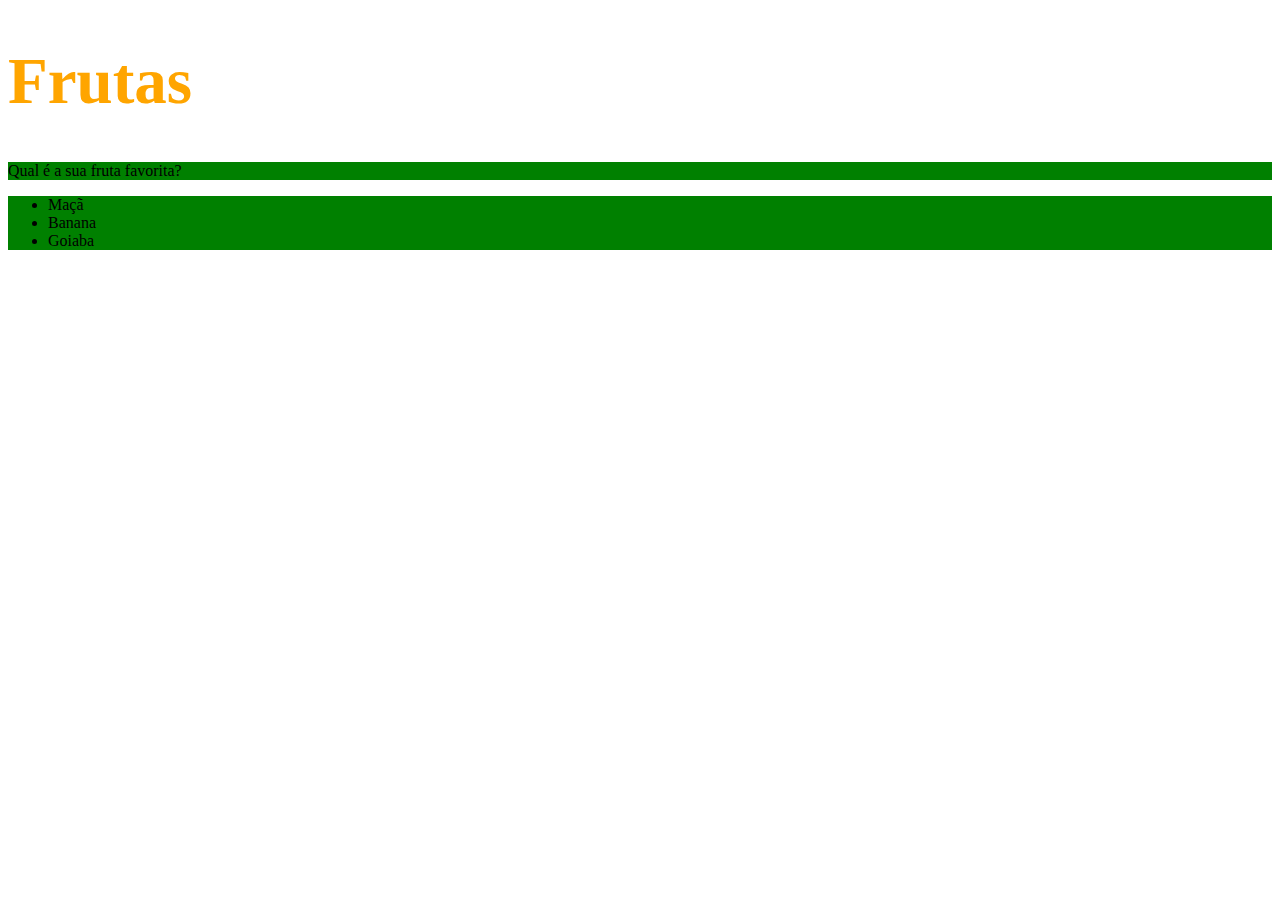
<file: 01 - fundamentos/secao-02-introducao-a-html-e-css/dia-02-html-e-css-primeiros-passos-em-css/index.html>
<!DOCTYPE html>
<html lang="pt-br">
<head>
    <meta charset="UTF-8">
    <meta http-equiv="X-UA-Compatible" content="IE=edge">
    <meta name="viewport" content="width=device-width, initial-scale=1.0">
    <title>html</title>

    <style>
        h1{
            font-size: 65px;
            color: orange;
        }

        ul{
            background-color: yellow;
        }
        .cor_de_fundo{
            background-color: green;
        }
    </style>

</head>
<body>

    <h1>Frutas</h1>
    <p class="cor_de_fundo">Qual é a sua fruta favorita?</p>
    
    <ul class="cor_de_fundo">
        <li>Maçã</li>
        <li>Banana</li>
        <li>Goiaba</li>
    </ul>
    
</body>
</html>
</file>
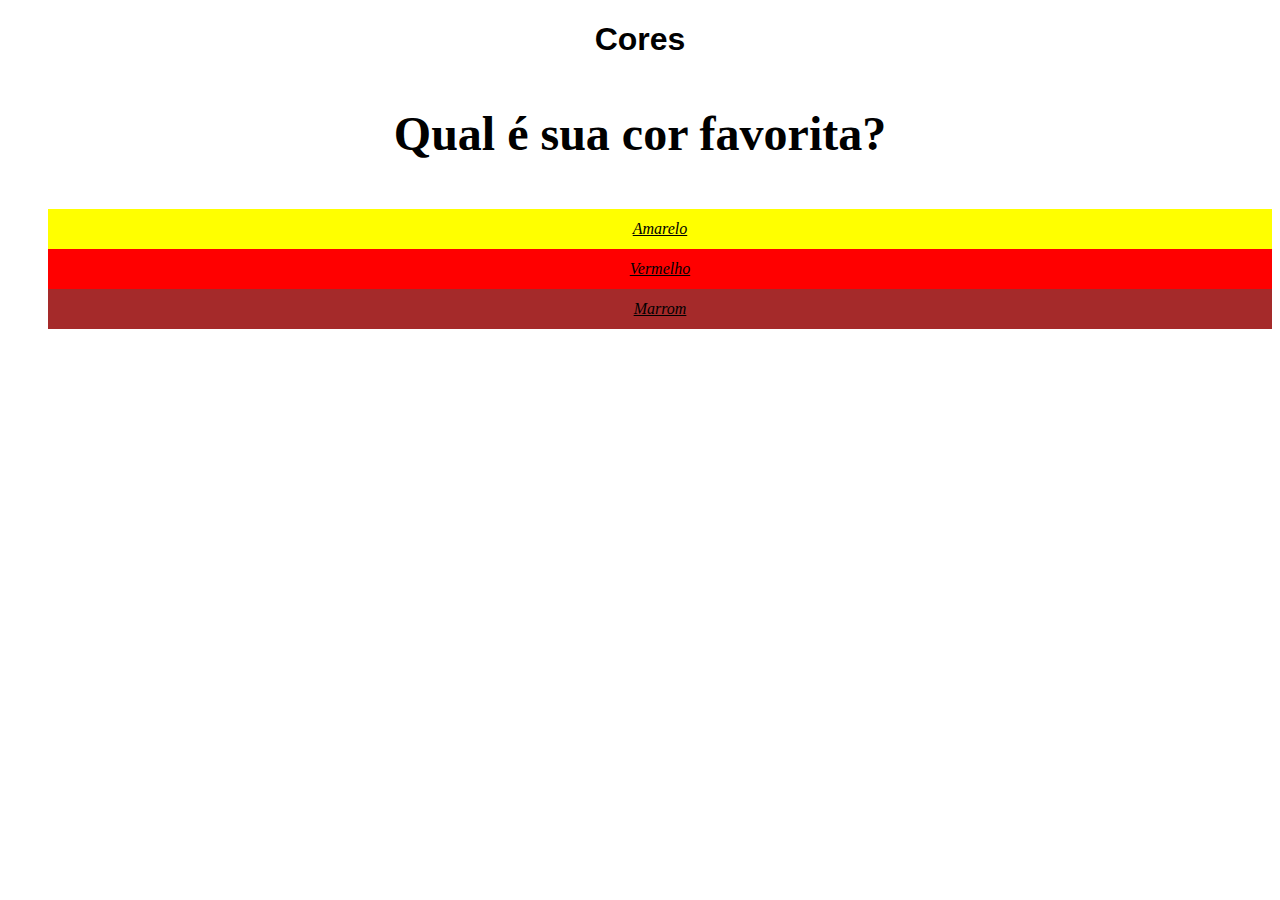
<file: 01 - fundamentos/secao-02-introducao-a-html-e-css/dia-02-html-e-css-primeiros-passos-em-css/cores.html>
<!DOCTYPE html>
<html lang="pt-br">
<head>
    <meta charset="UTF-8">
    <meta http-equiv="X-UA-Compatible" content="IE=edge">
    <meta name="viewport" content="width=device-width, initial-scale=1.0">
    <title>cores</title>

    <style>
        
       h1{
        font-family: sans-serif; 
        text-align: center;  
        
       }
       p{
        font-weight: 600;
        font-size: 3em;
        text-align: center;
       }
       body{
            font-size: 16px;
        }
       ul{
        text-align: center;
        list-style: none;
       }
       li{
        font-style: italic;
        line-height: 40px;
        text-decoration: underline;
       }
       #amarelo{
        background-color: yellow;
       }
       #vermelho{
        background-color: red;
       }
       #marrom{
        background-color: brown;
       }


    </style>

</head>
<body>
 
    <h1>Cores</h1>
    <p>Qual é sua cor favorita?</p>
    <ul>
        <li id="amarelo">Amarelo</li>
        <li id="vermelho">Vermelho</li>
        <li id="marrom">Marrom</li>
    </ul>

</body>
</html>
</file>
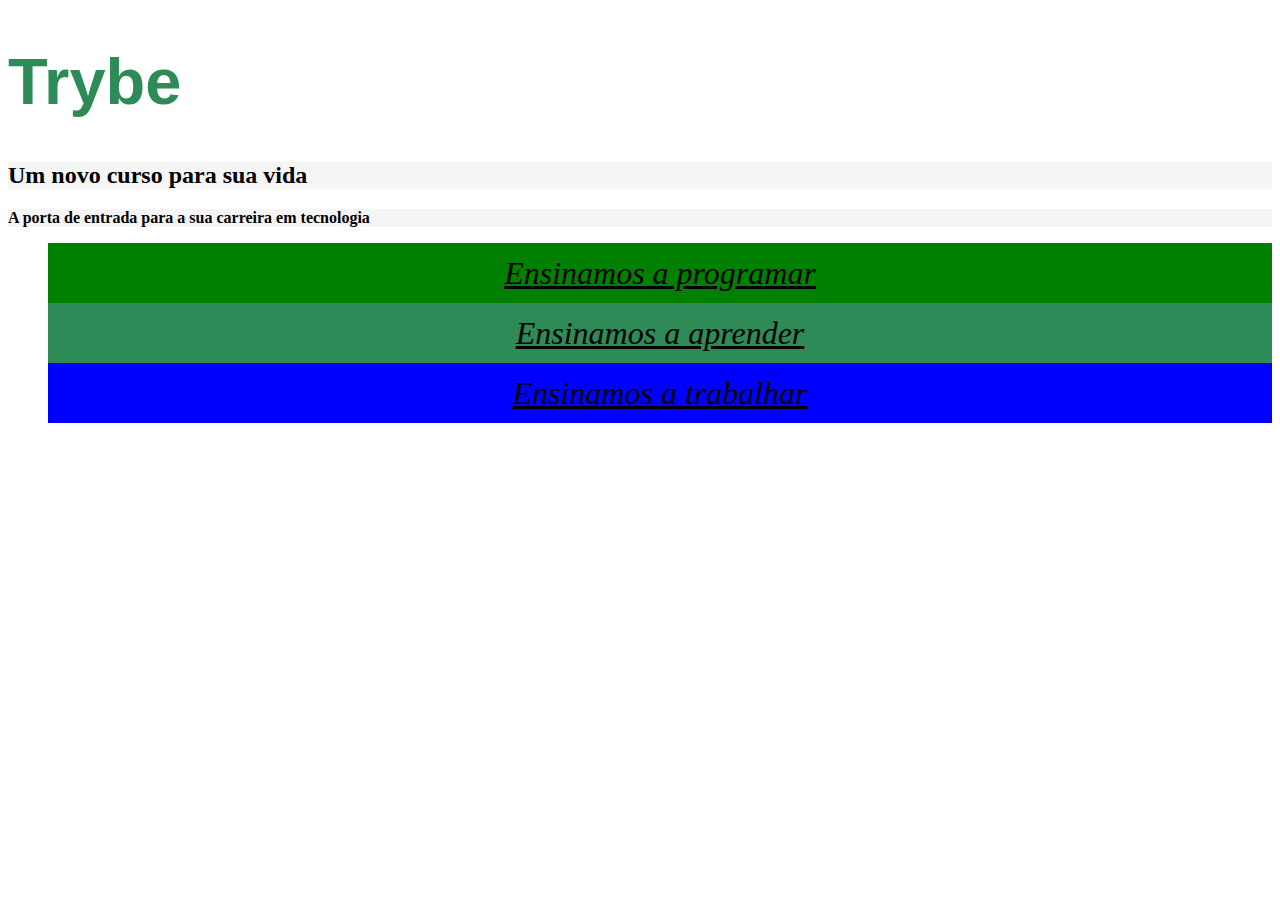
<file: 01 - fundamentos/secao-02-introducao-a-html-e-css/dia-02-html-e-css-primeiros-passos-em-css/CSS_externo.html>
<!DOCTYPE html>
<html lang="en">
<head>
    <meta charset="UTF-8">
    <meta http-equiv="X-UA-Compatible" content="IE=edge">
    <meta name="viewport" content="width=device-width, initial-scale=1.0">
     <link rel="stylesheet" href="style.css">
     <title>CSS Externo</title>
   
</head>
<body>
    <h1>Trybe</h1>
    <h2 class="cor-de-fundo">Um novo curso para sua vida</h2>
    <p class="cor-de-fundo">A porta de entrada para a sua carreira em tecnologia</p>
    <ul>
      <li id="verde">Ensinamos a programar</li>
      <li id="verde-escuro">Ensinamos a aprender</li>
      <li id="azul">Ensinamos a trabalhar</li>
    </ul>
    
</body>
</html>
</file>
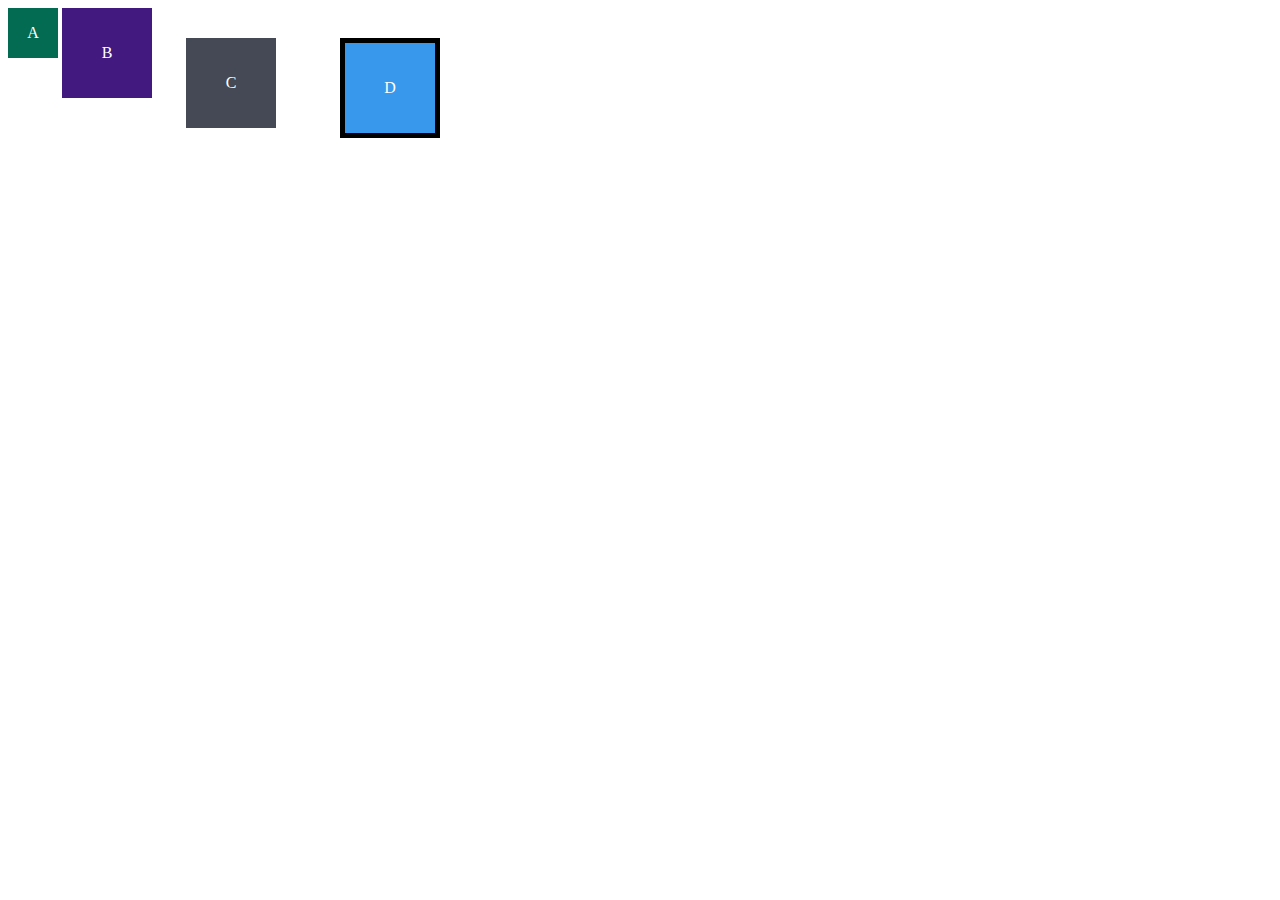
<file: 01 - fundamentos/secao-02-introducao-a-html-e-css/dia-03-html-e-css-seletores-e-posicionamento/box-model.html>
<!DOCTYPE html>
<html lang="pt-br">
<head>
  <meta charset="UTF-8">
  <meta name="viewport" content="width=device-width, initial-scale=1.0">
  <title>Exercício: box model</title>
  <link rel="stylesheet" href="style.css">
</head>
<body>
  <div class="caixa width-and-height" style="background: #036b52">A</div>
  <div class="caixa width-and-height padding" style="background: #41197f;">B</div>
  <div class="caixa width-and-height padding margin" style="background: #444955">C</div>
  <div class="caixa width-and-height padding margin border" style="background: #3898EC">D</div>
</body>
</html>
</file>
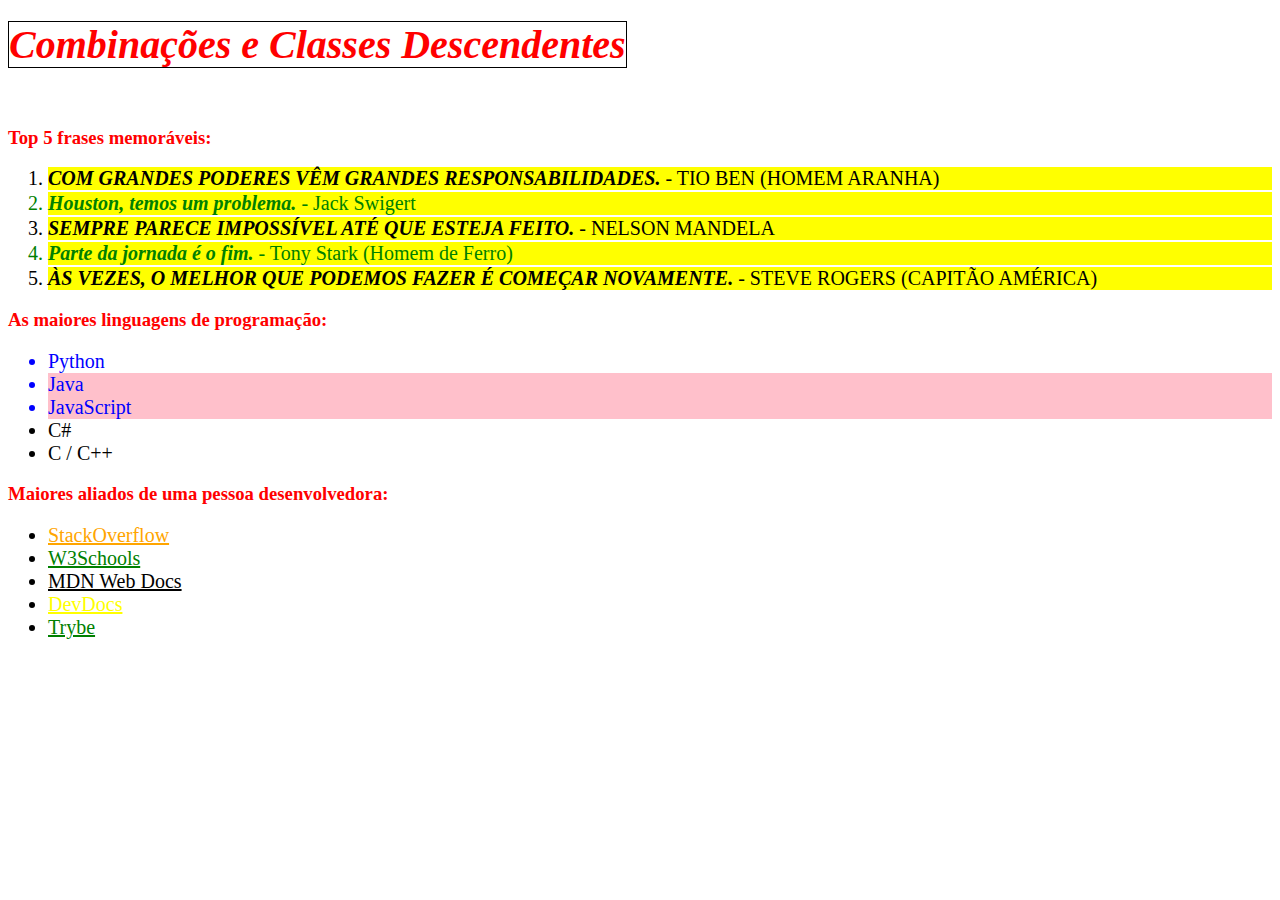
<file: 01 - fundamentos/secao-02-introducao-a-html-e-css/dia-03-html-e-css-seletores-e-posicionamento/Classes Descendentes.html>
<!DOCTYPE html>
<html lang="pt-br">
  <head>
    <meta charset="UTF-8">
    <link rel="stylesheet" href="Classes Descendentes.css">
    <title>#GoTrybe</title>
  </head>
  <body>
    <h1><em>Combinações e Classes Descendentes</em></h1>
    <br />
    <h3>Top 5 frases memoráveis:</h3>
    <ol>
      <li><em>Com grandes poderes vêm grandes responsabilidades.</em> - Tio Ben (Homem Aranha)</li>
      <li><em>Houston, temos um problema.</em> - Jack Swigert</li>
      <li><em>Sempre parece impossível até que esteja feito.</em> - Nelson Mandela</li>
      <li><em>Parte da jornada é o fim.</em> - Tony Stark (Homem de Ferro)</li>
      <li><em>Às vezes, o melhor que podemos fazer é começar novamente.</em> - Steve Rogers (Capitão América)</li>
    </ol>
    <h3>As maiores linguagens de programação:</h3>
    <ul id="linguagens">
      <li>Python</li>
      <li class="fundo-rosa">Java</li>
      <li class="fundo-rosa">JavaScript</li>
      <li>C#</li>
      <li>C / C++</li>
    </ul>
    <h3>Maiores aliados de uma pessoa desenvolvedora:</h3>
    <ul>
      <li>
        <a href="https://pt.stackoverflow.com/" target="_blank">StackOverflow</a>
      </li>
      <li>
        <a href="https://www.w3schools.com/" target="_blank">W3Schools</a>
      </li>
      <li>
        <a href="https://developer.mozilla.org/pt-BR/" target="_blank">MDN Web Docs</a>
      </li>
      <li>
        <a href="https://devdocs.io/" target="_blank">DevDocs</a>
      </li>
      <li>
        <a href="https://app.betrybe.com/" target="_blank">Trybe</a>
      </li>
    </ul>
  </body>
</html>
</file>
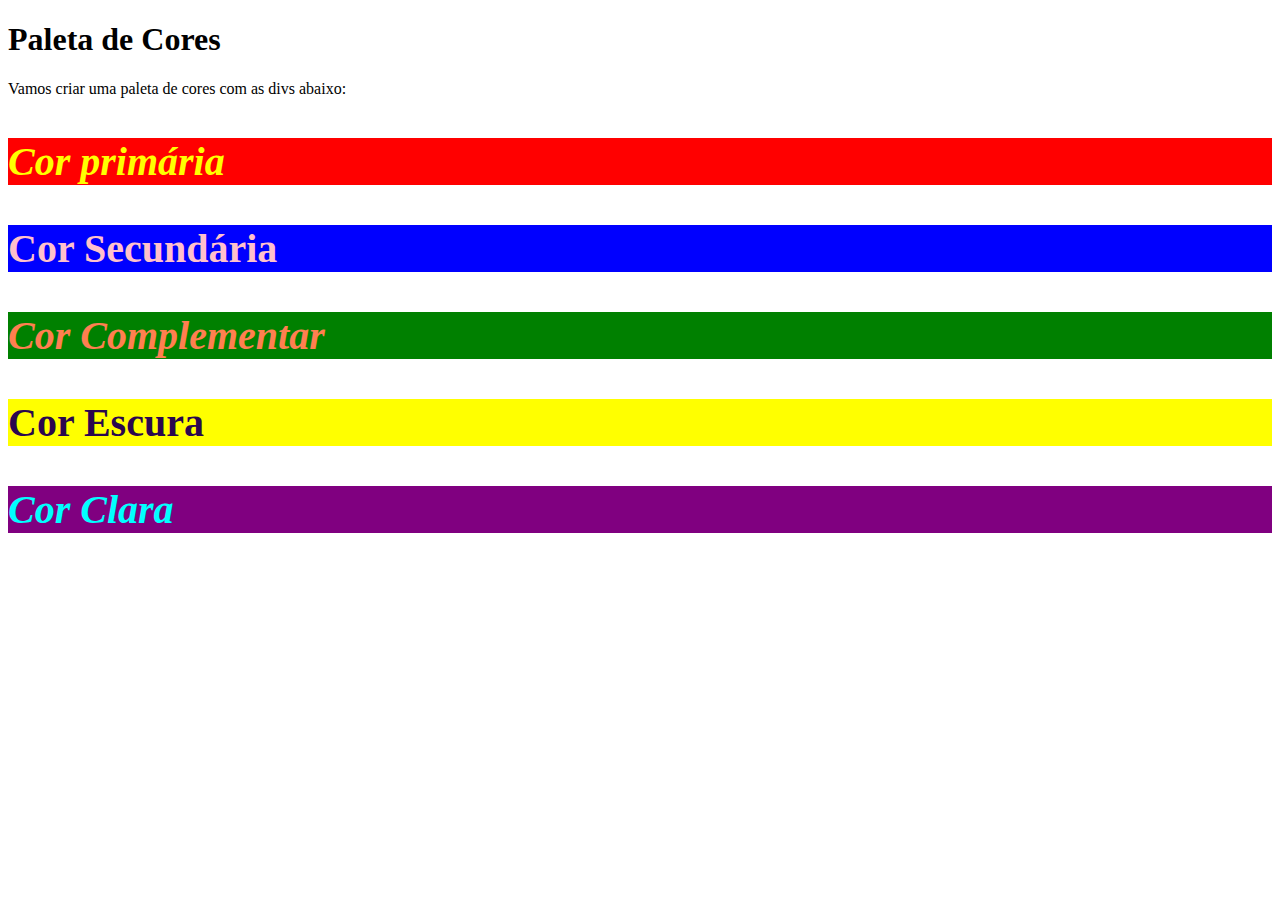
<file: 01 - fundamentos/secao-02-introducao-a-html-e-css/dia-03-html-e-css-seletores-e-posicionamento/exercicio-para-fixar.html>
<!DOCTYPE html>
<html lang="pt-br">
<head>
  <meta charset="UTF-8">
  <title>Pseudo-classes</title>
  <link rel="stylesheet" href="exercicio-para-fixa.css">
</head>
<body>
  <h1>Paleta de Cores</h1>
  <p>Vamos criar uma paleta de cores com as divs abaixo:</p>
  <div>
    <h3>Cor primária</h3>
  </div>
  <div>
    <h3>Cor Secundária</h3>
  </div>
  <div>
    <h3>Cor Complementar</h3>
  </div>
  <div>
    <h3>Cor Escura</h3>
  </div>
  <div>
    <h3>Cor Clara</h3>
  </div>
</body>
</html>
</file>
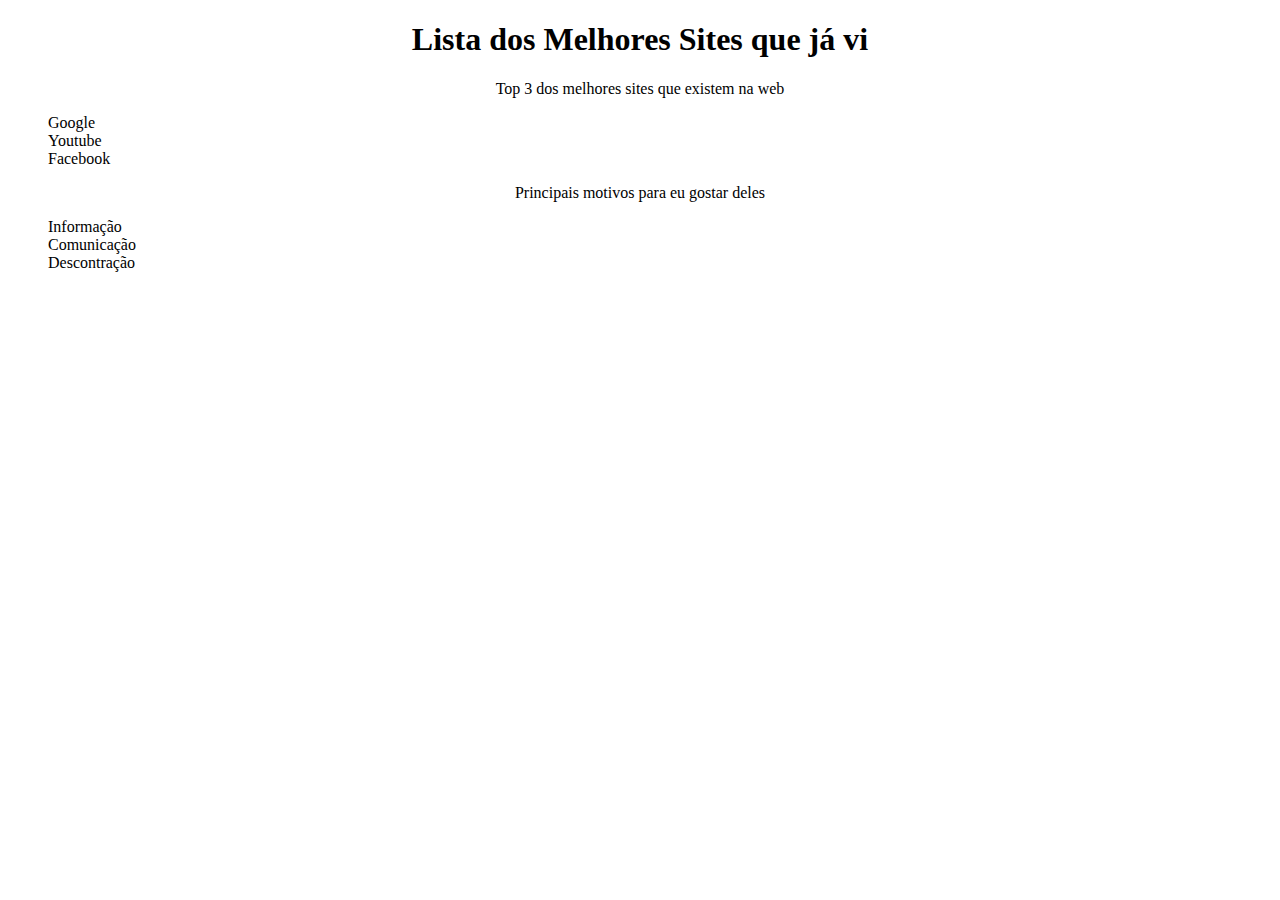
<file: 01 - fundamentos/secao-02-introducao-a-html-e-css/dia-03-html-e-css-seletores-e-posicionamento/Seletores e Pseudo-classes.html>
<!DOCTYPE html>
<html lang="pt-br">
  <head>
    <meta charset="UTF-8" />
    <title>Agrupando Seletores</title>
    <link rel="stylesheet" href="Seletores e Pseudo-classes.css" />
  </head>
  <body>
    <h1>Lista dos Melhores Sites que já vi</h1>

    <p>Top 3 dos melhores sites que existem na web</p>
    <ol>
      <li>Google</li>
      <li>Youtube</li>
      <li>Facebook</li>
    </ol>
    <p>Principais motivos para eu gostar deles</p>
    <ul>
      <li>Informação</li>
      <li>Comunicação</li>
      <li>Descontração</li>
    </ul>
  </body>
</html>
</file>
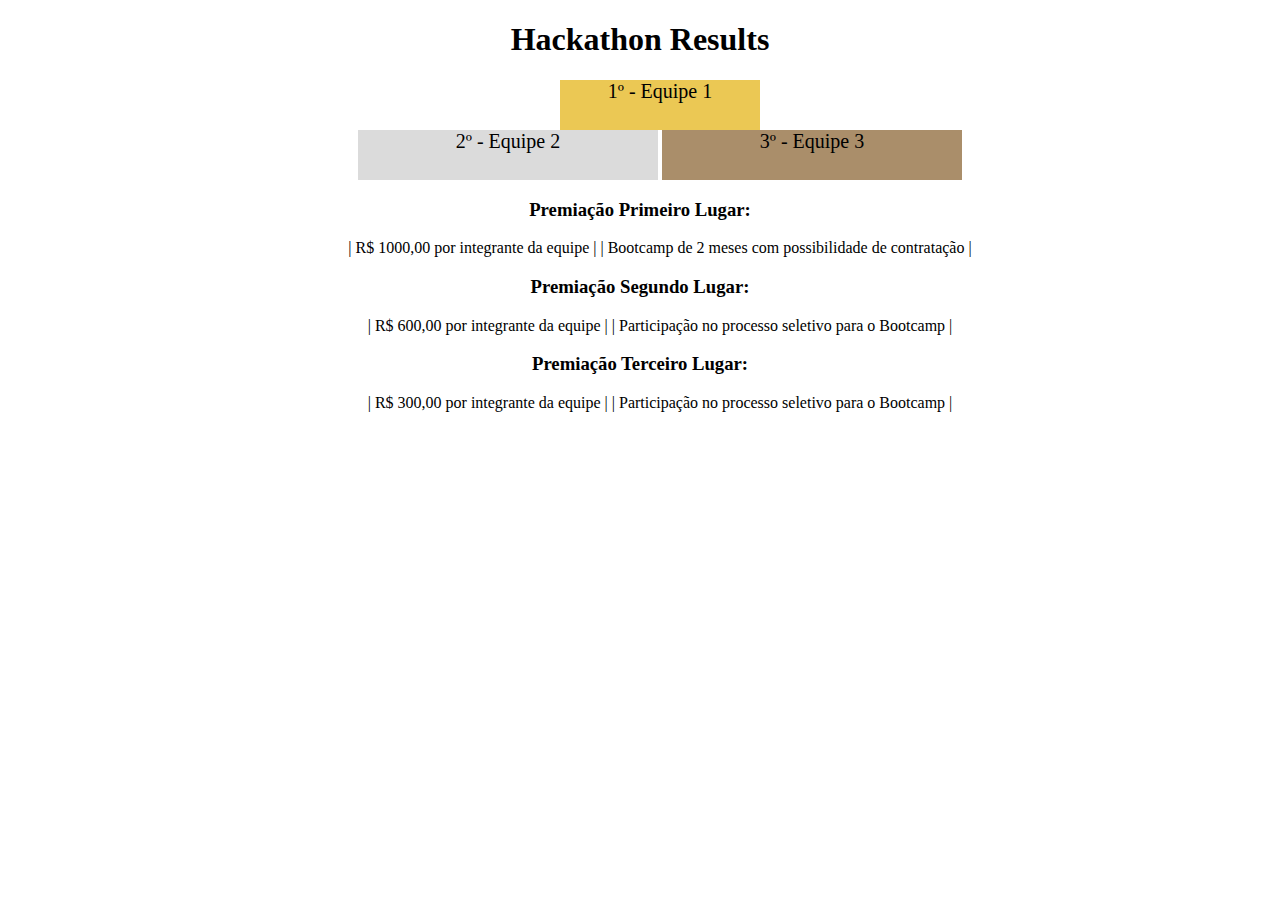
<file: 01 - fundamentos/secao-02-introducao-a-html-e-css/dia-04-html-semantico/exercicio-para-fixar-1.html>
<!DOCTYPE html>
<html lang="pt">
  <head>
    <meta charset="UTF-8">
    <meta name="viewport" content="width=device-width, initial-scale=1.0">
    <title>Ranking</title>
    <style>
      h1 {
        text-align: center;
      }
      
      .first {
        background-color: rgb(235, 200, 84);
        font-size: 20px;
        height: 50px;
        text-align: center;
        width: 200px;  
        margin: auto;
      }

      .second {
        background-color: rgb(219, 219, 219);
        font-size: 20px;
        height: 50px;
        text-align: center;
        width: 300px;
      }

      .third {
        background-color: rgb(170, 142, 106);
        font-size: 20px;
        height: 50px;
        text-align: center;
        width: 300px;
      }
      ul{
        list-style: none;
      }
      .second , .third{
        display: inline-block;
      }
      .vencedores{
       text-align: center;
      }
      .premiacao h3{
        text-align: center;
      }
      ul{
        text-align: center;
      }
      .premiacao li{
        display: inline;
      }
    </style>
  </head>
  <body>
    <header>
      <h1>Hackathon Results</h1>
    </header>
    <section class="vencedores">
      <ul>
        <li class="first">1º - Equipe 1</li>
        <li class="second">2º - Equipe 2</li>
        <li class="third">3º - Equipe 3</li>
      </ul>
    </section>

    <section class="premiacao">
      <h3>Premiação Primeiro Lugar:</h3>
      <ul>
        <li>| R$ 1000,00 por integrante da equipe |</li>
        <li>| Bootcamp de 2 meses com possibilidade de contratação |</li>
      </ul>
      <h3>Premiação Segundo Lugar:</h3>
      <ul>
        <li>| R$ 600,00 por integrante da equipe |</li>
        <li>| Participação no processo seletivo para o Bootcamp |</li>
      </ul>
      <h3>Premiação Terceiro Lugar:</h3>
      <ul>
        <li>| R$ 300,00 por integrante da equipe |</li>
        <li>| Participação no processo seletivo para o Bootcamp |</li>
      </ul>
    </section>
  </body>
</html>
</file>
<file: 01 - fundamentos/secao-02-introducao-a-html-e-css/dia-02-html-e-css-primeiros-passos-em-css/style.css>
h1{
    color: seagreen;
    font-size: 65px;
    font-family: sans-serif,Helvetica;
}

.cor-de-fundo{
    background-color: whitesmoke;
}

p{
    font-weight: 600;
}

body{
    font-size: 16px;
}

li{
    font-style: italic;
    line-height: 60px;
    text-align: center;
    text-decoration: underline;
    font-size: 2em;
    list-style: none;
}

#verde{
    background: green;
}
#verde-escuro{
    background-color: seagreen;
}
#azul{
    background-color: blue;
}
</file>
<file: 01 - fundamentos/secao-02-introducao-a-html-e-css/dia-03-html-e-css-seletores-e-posicionamento/style.css>
.caixa {
    color: white;
    display: inline-block;
    line-height: 50px;
    text-align: center;
    vertical-align: top;
  }
  
  .width-and-height {
    height: 50px;
    width: 50px;
  }
  
  /* insira na classe abaixo um padding de 20px para aplicá-lo aos itens B, C e D */
  .padding {
   padding: 20px;
  }
  
  /* insira na classe abaixo uma margem de 30px para aplicá-la aos itens C e D */
  .margin {
   margin: 30px;
  }
  
  /* insira na classe abaixo uma borda com valor '5px solid black' para aplicá-la ao item D */
  .border {
    border: 5px solid black;
  }
</file>
<file: 01 - fundamentos/secao-02-introducao-a-html-e-css/dia-03-html-e-css-seletores-e-posicionamento/Classes Descendentes.css>
ol li{
    background-color: yellow;
    margin-top: 2px;
}
ol li:nth-child(even){
    color: green;
}
ol li:nth-child(odd){
    text-transform: uppercase;
}
h1, h3{
    color: red;
}
h1 em, h3 em{
    font-size: 40px;
    border: 1px solid black;
}
li{
    font-size: 20px;
}
li em{
    font-weight: bold;
}

#linguagens li:not(:nth-child(n + 4)){
    color: blue;
}
.fundo-rosa{
    background-color: pink;
}

ul:nth-of-type(2) li a:hover{
    font-weight: bold;
}
ul:nth-of-type(2) li a[href*="stackoverflow"]{
    color: orange;
}
ul:nth-of-type(2) li a[href*="w3schools"]{
    color: green;
}
ul:nth-of-type(2) li a[href*="mozilla"]{
    color: black;
}
ul:nth-of-type(2) li a[href*="devdocs"]{
    color: yellow;
}
ul:nth-of-type(2) li a[href*="trybe"]{
    color: green;
}
</file>
<file: 01 - fundamentos/secao-02-introducao-a-html-e-css/dia-03-html-e-css-seletores-e-posicionamento/exercicio-para-fixa.css>
div:hover{
    border: 2px solid orange;
}

div:nth-of-type(1){
    background-color: red;
}

div:nth-of-type(2){
    background-color: blue;
}

div:nth-of-type(3){
    background-color: green;
}

div:nth-of-type(4){
    background-color: yellow;
}

div:nth-of-type(5){
    background-color: purple;
}

div:nth-of-type(1) > h3{
    color: yellow;
    width: 400px;
    font-size: 40px;
    font-weight: 900;
}
div:nth-of-type(2) > h3{
   color: pink;
   width: 400px;
   font-size: 40px;
   font-weight: 800;
}
div:nth-of-type(3) > h3{
    width: 400px;
   font-size: 40px;
   font-weight: 800;
   color: coral;
}
div:nth-of-type(4) > h3{
    width: 400px;
   font-size: 40px;
   font-weight: 800;
   color: rgb(43, 7, 78);
}
div:nth-of-type(5) > h3{
    width: 400px;
   font-size: 40px;
   font-weight: 800;
   color: aqua;
}

div:nth-child(odd) > h3{
    font-style: italic;
}
</file>
<file: 01 - fundamentos/secao-02-introducao-a-html-e-css/dia-03-html-e-css-seletores-e-posicionamento/Seletores e Pseudo-classes.css>
h1,p{
    text-align: center;
}
li:hover{
background-color: rgb(58, 58, 58);
}
li:active{
    font-family:Helvetica;
}
li{
    list-style: none;
}
</file>
